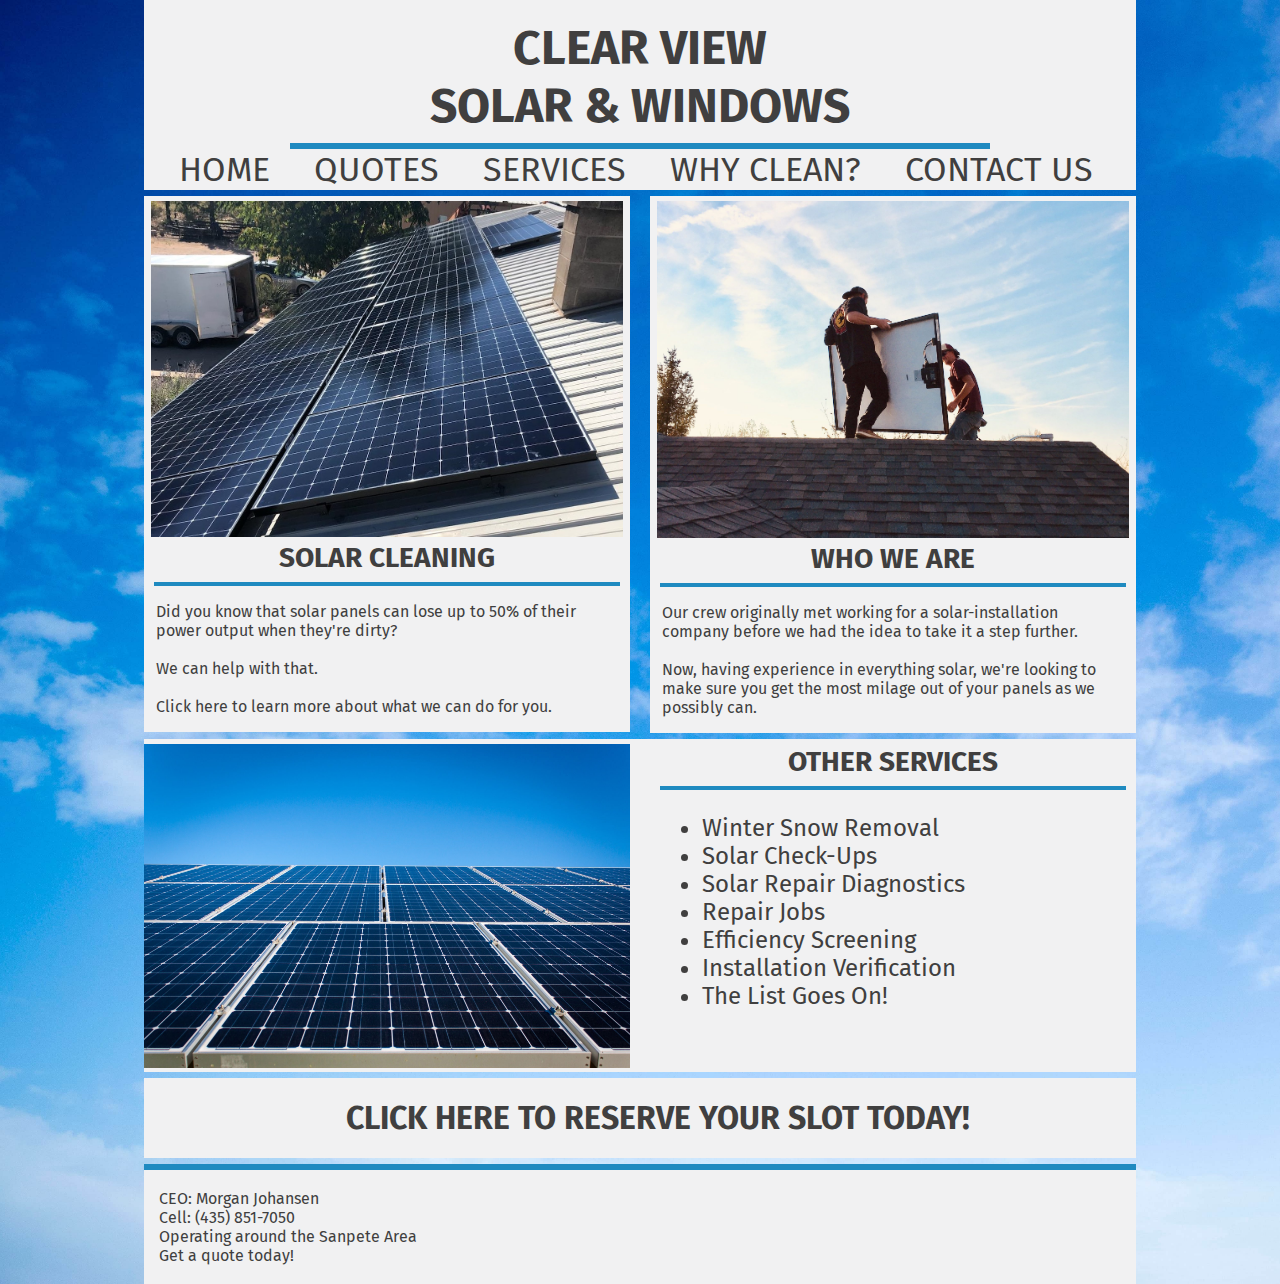
<file: index.html>
<!doctype html>
<html lang="en">
<head>
	<meta charset="utf-8">
	<title>Clear View Solar and Windows</title>
	<meta name="description" content="Clear View Solar and Windows is your first stop to getting better power output, higher efficiency, and presentable solar panels.">
	<link href="style.css" rel="stylesheet" type="text/css">
	<link href="https://fonts.googleapis.com/css?family=Fira+Sans&display=swap" rel="stylesheet">
	<meta name="viewport" content="width=device-width, initial-scale=1.0">
</head>
<body>
	<div id="wrapper">
		<header>
			<br>
		  <h1 id="header_title">Clear View <br>Solar &amp; Windows</h1>
			<hr class="header">
		</header>
		<nav>
			<ul id="ul_horizontal">
				<li><a href="index.html">Home</a></li>
				<li><a href="quotes.html">Quotes</a></li>
				<li><a href="services.html">Services</a></li>
				<li><a href="why.html">Why Clean?</a></li>
				<li><a href="contact_us.html">Contact Us</a></li>
			</ul>
		</nav>
		<div class="content" style="height: 50%;">
			<img src="Attach17644_20191101_133141.jpg" alt="Newly Installed Solar Panels" style="width: 97%;">
			<h2>Solar Cleaning</h2>
			<hr>
			<div class="contenttext" style="width: 95%;">
				<p>Did you know that solar panels can lose up to 50% of their power output when they're dirty? 
				<br><br>We can help with that.
				<br><br><a href="services.html">Click here</a> to learn more about what we can do for you.</p>
			</div>
		</div>
		<div class="content" style="height: 50%; float: right;">
			<img src="crewmembers.jpg" alt="Group of Crew Members" style="width: 97%;">
			<h2>Who We Are</h2>
			<hr>
			<div class="contenttext" style="width: 95%;">
				<p>Our crew originally met working for a solar-installation company before we had the idea to take it a step further.
				<br><br>Now, having experience in everything solar, we're looking to make sure you get the most milage out of your panels as we possibly can.</p>
			</div>
		</div>
		<div class="content" style="width: 100%; height: 15%; float: left; text-align: left;">
			<img src="panel-2562239_1920.jpg" alt="Solar Panels Stock Photo" style="width: 49%;" >
			<div class="content" style="width: 49%; height: 100%; float: right;">
				<h2>Other Services</h2>
				<hr>
				<div class="contenttext" style="width: 95%; font-size: 24px;">
					<ul>
						<li>Winter Snow Removal</li>
						<li>Solar Check-Ups</li>
						<li>Solar Repair Diagnostics</li>
						<li>Repair Jobs</li>
						<li>Efficiency Screening</li>
						<li>Installation Verification</li>
						<li>The List Goes On!</li>
					</ul>
				</div>
			</div>
		</div>
		<div class="content" style="width: 100%; height: 15%; float: left;">
			<h1><a href="quotes.html">Click Here To Reserve Your Slot Today!</a></h1>
		</div>
		<footer>
			<br>
			<p>CEO: Morgan Johansen<br></p>
			<p>Cell: (435) 851-7050<br></p>
			<p>Operating around the Sanpete Area<br></p>
			<p>Get a quote today!<br><br></p>
		</footer>
	</div>
</body>
</html>
</file>
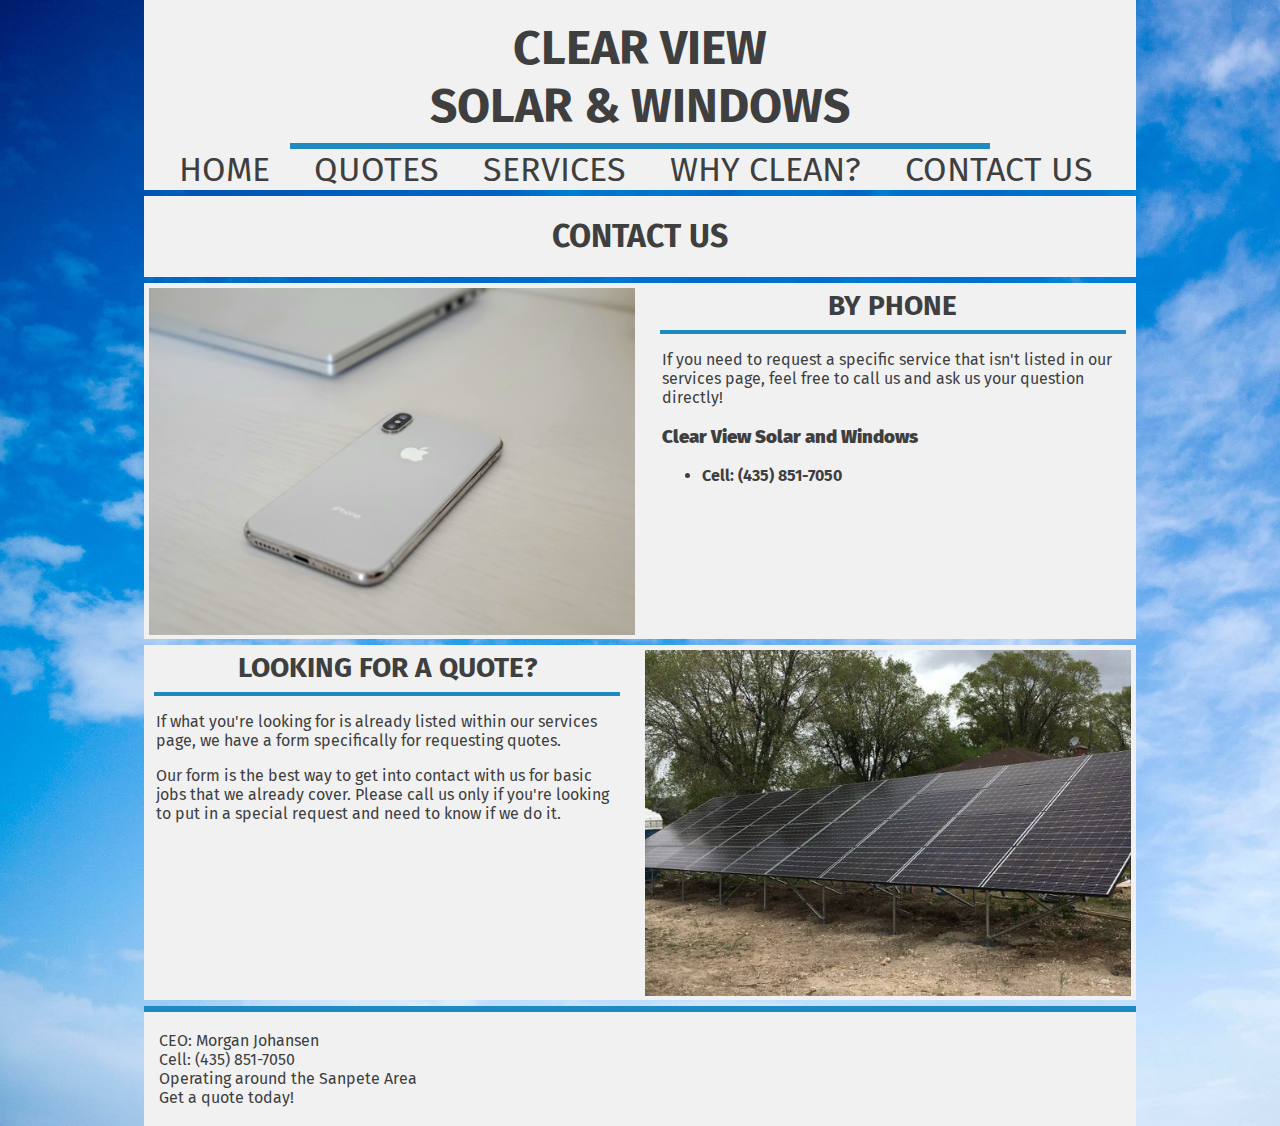
<file: contact_us.html>
<!doctype html>
<html lang="en">
<head>
	<meta charset="utf-8">
	<title>Clear View Solar and Windows</title>
	<meta name="description" content="Clear View Solar and Windows is local to the Sanpete area, and we're easy to get in touch with. Give us a call so we can get your solar panels looking great!">
	<link href="style.css" rel="stylesheet" type="text/css">
	<link href="https://fonts.googleapis.com/css?family=Fira+Sans&display=swap" rel="stylesheet">
	<meta name="viewport" content="width=device-width, initial-scale=1.0">
</head>
<body>
	<div id="wrapper">
		<header>
			<br>
		  <h1 id="header_title">Clear View <br>Solar &amp; Windows</h1>
			<hr class="header">
		</header>
		<nav>
			<ul id="ul_horizontal">
				<li><a href="index.html">Home</a></li>
				<li><a href="quotes.html">Quotes</a></li>
				<li><a href="services.html">Services</a></li>
				<li><a href="why.html">Why Clean?</a></li>
				<li><a href="contact_us.html">Contact Us</a></li>
			</ul>
		</nav>
		<div class="content" style="width: 100%; height: 15%; float: left;">
			<h1>Contact Us</h1>
		</div>
		<div class="content" style="width: 100%; height: 15%; float: left; text-align: left;">
			<img src="phone.jpg" alt="Solar Panels Stock Photo" style="width: 49%; padding-left: 5px;" >
			<div class="content" style="width: 49%; height: 100%; float: right;">
				<h2>By Phone</h2>
				<hr>
				<div class="contenttext" style="width: 95%;">
				<p>If you need to request a specific service that isn't listed in our <a href="services.html">services</a> page, feel free to call us and ask us your question directly!<br></p>
				<h3><b>Clear View Solar and Windows</b><br></h3>
				<ul>
					<li><a href="tel:435-851-7050"><b>Cell: (435) 851-7050</b></a></li>	
				</ul>
				</div>
			</div>
		</div>
		<div class="content" style="width: 100%; height: 15%; float: left; text-align: right;">
			<img src="solar5.jpg" alt="Solar Panels Stock Photo" style="width: 49%; padding-right: 5px;" >
			<div class="content" style="width: 49%; height: 100%; float: left;">
				<h2>Looking for a Quote?</h2>
				<hr>
				<div class="contenttext" style="width: 95%;">
				<p>If what you're looking for is already listed within our <a href="services.html">services</a> page, <a href="quotes.html">we have a form specifically for requesting quotes.</a><br></p>
				<p>Our form is the best way to get into contact with us for basic jobs that we already cover. Please call us only if you're looking to put in a special request and need to know if we do it.</p>
				</div>
			</div>
		</div>
		<footer>
			<br>
			<p>CEO: Morgan Johansen<br></p>
			<p>Cell: (435) 851-7050<br></p>
			<p>Operating around the Sanpete Area<br></p>
			<p>Get a quote today!<br><br></p>
		</footer>
	</div>
</body>
</html>
</file>
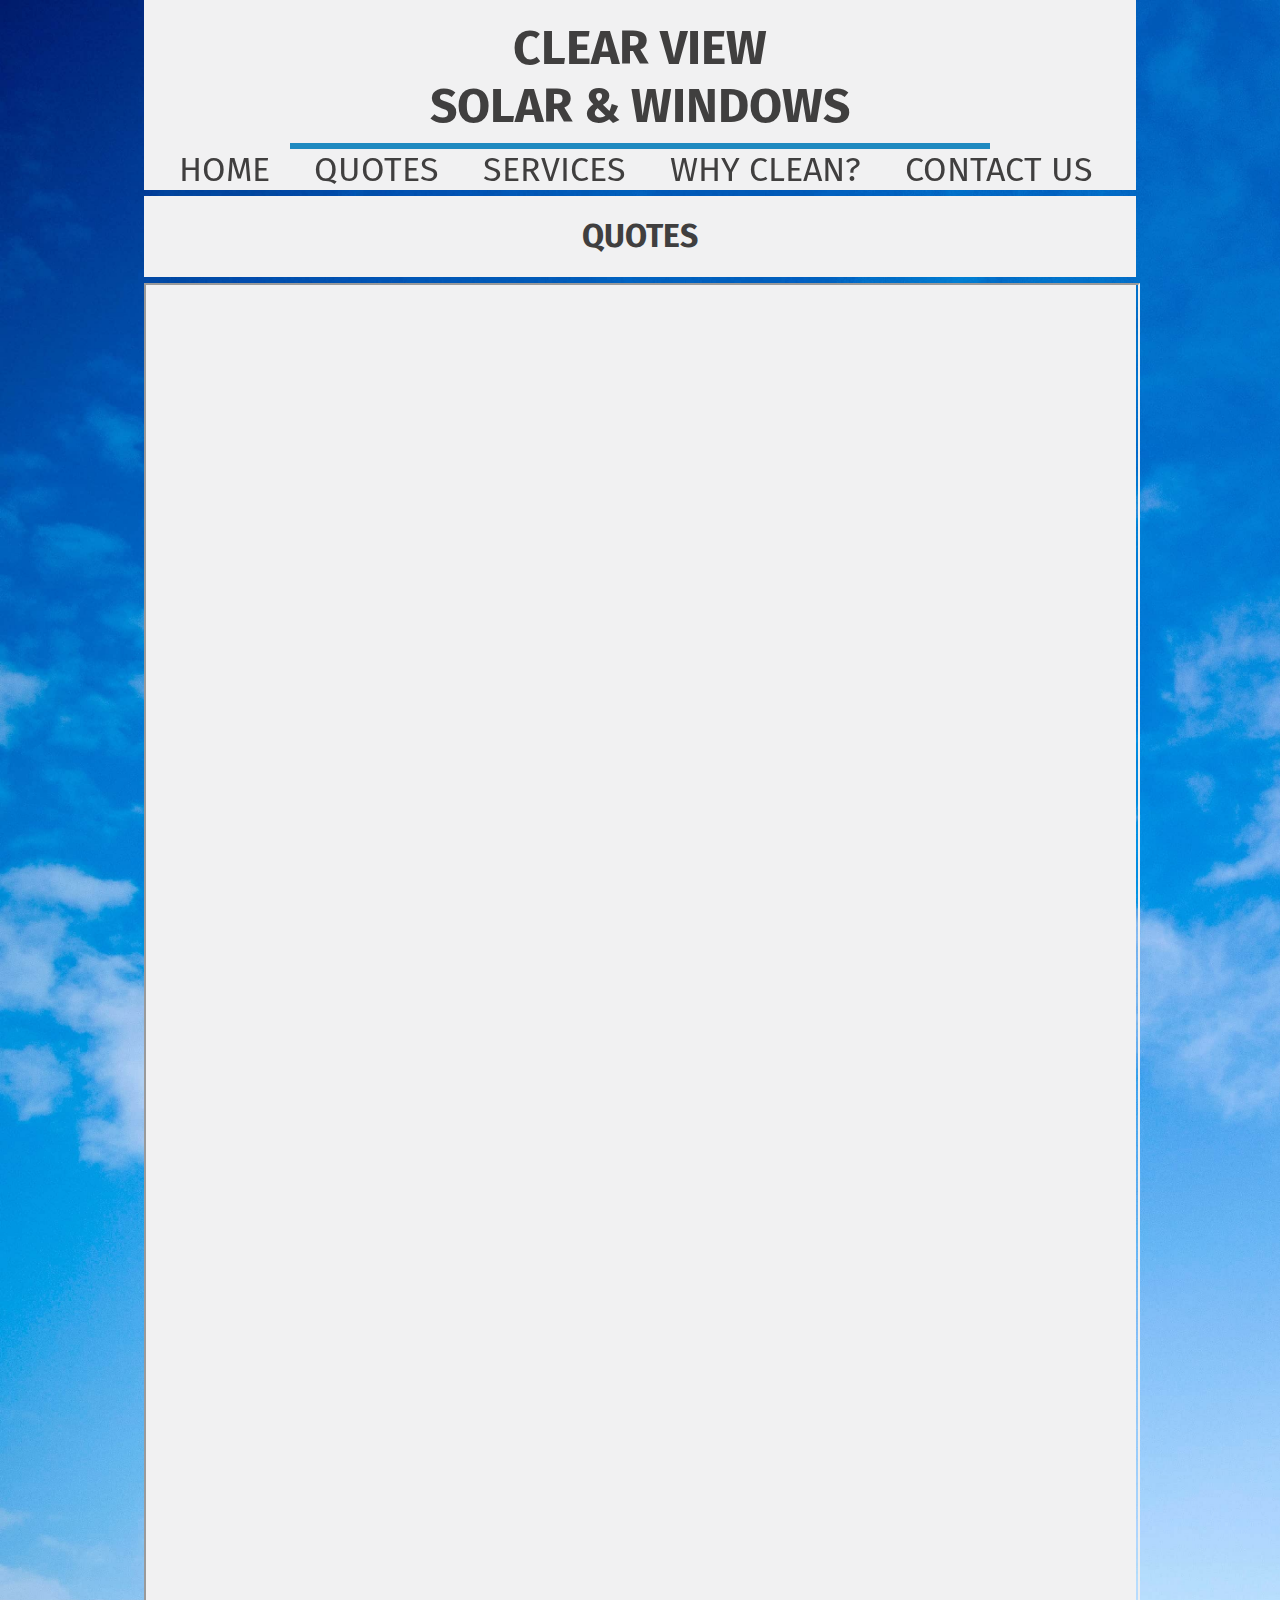
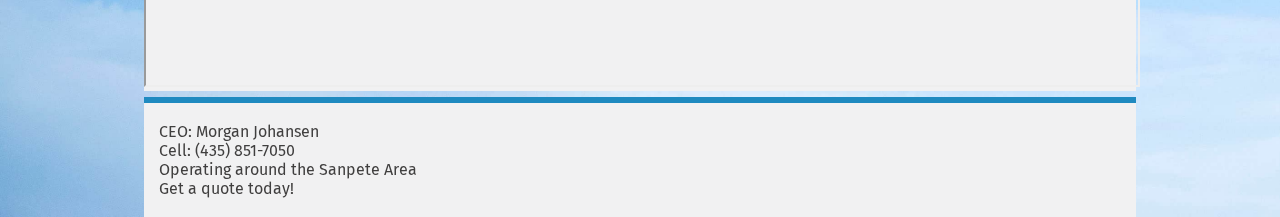
<file: quotes.html>
<!doctype html>
<html lang="en">
<head>
	<meta charset="utf-8">
	<title>Clear View Solar and Windows</title>
	<meta name="description" content="Submit a request to get a quote today! Let us clean your solar panels, your windows, and even your gutters. Need something else, just ask!">
	<link href="style.css" rel="stylesheet" type="text/css">
	<link href="https://fonts.googleapis.com/css?family=Fira+Sans&display=swap" rel="stylesheet">
	<meta name="viewport" content="width=device-width, initial-scale=1.0">
</head>
<body>
	<div id="wrapper">
		<header>
			<br>
		  <h1 id="header_title">Clear View <br>Solar &amp; Windows</h1>
			<hr class="header">
		</header>
		<nav>
			<ul id="ul_horizontal">
				<li><a href="index.html">Home</a></li>
				<li><a href="quotes.html">Quotes</a></li>
				<li><a href="services.html">Services</a></li>
				<li><a href="why.html">Why Clean?</a></li>
				<li><a href="contact_us.html">Contact Us</a></li>
			</ul>
		</nav>
		<div class="content" style="width: 100%; height: 15%; float: left;">
			<h1>Quotes</h1>
		</div>
		<div class="content" style="width:100%; height: 100%;">
			<iframe src="https://docs.google.com/forms/d/e/1FAIpQLSckDGNhNqgwnMlz64rHEHuFEU4SjSPjnaFODdv5vfGX3-CzFQ/viewform?embedded=true"></iframe>
		</div>
		<footer>
			<br>
			<p>CEO: Morgan Johansen<br></p>
			<p>Cell: (435) 851-7050<br></p>
			<p>Operating around the Sanpete Area<br></p>
			<p>Get a quote today!<br><br></p>
		</footer>
	</div>
</body>
</html>
</file>
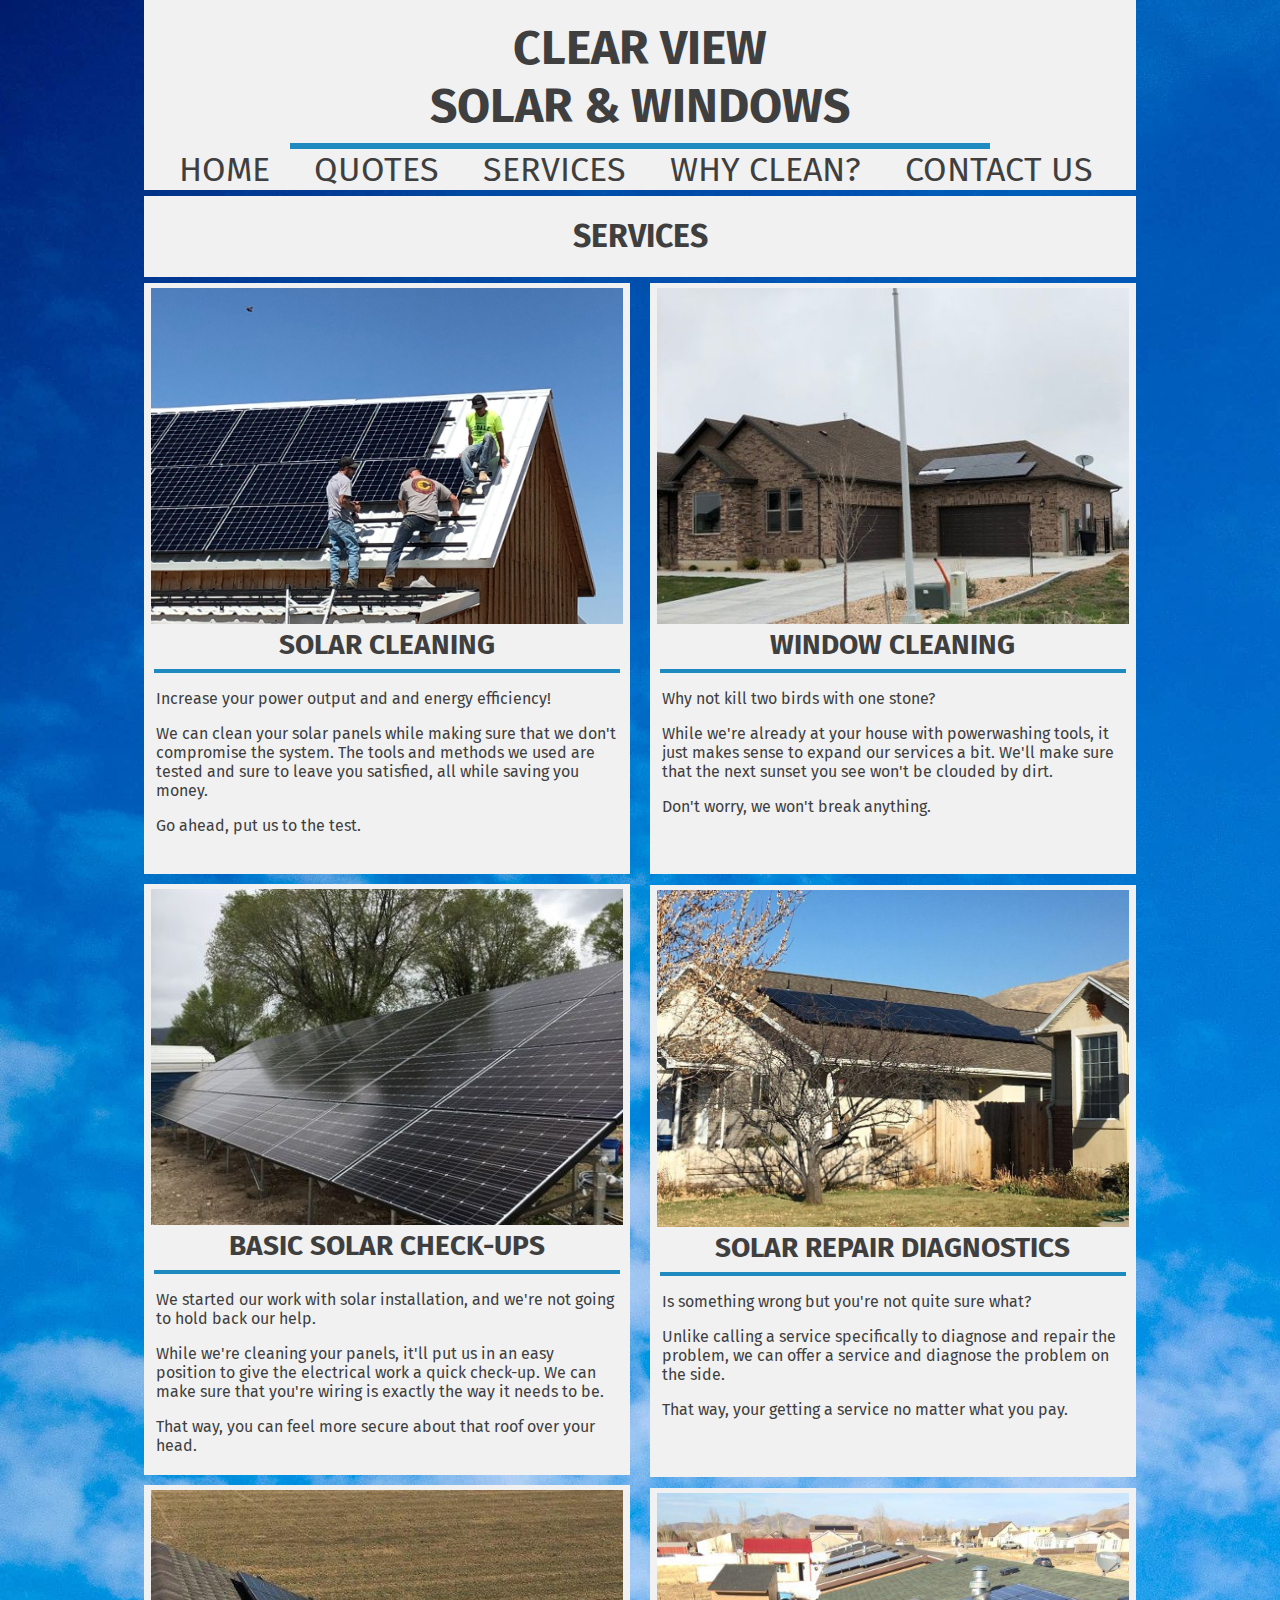
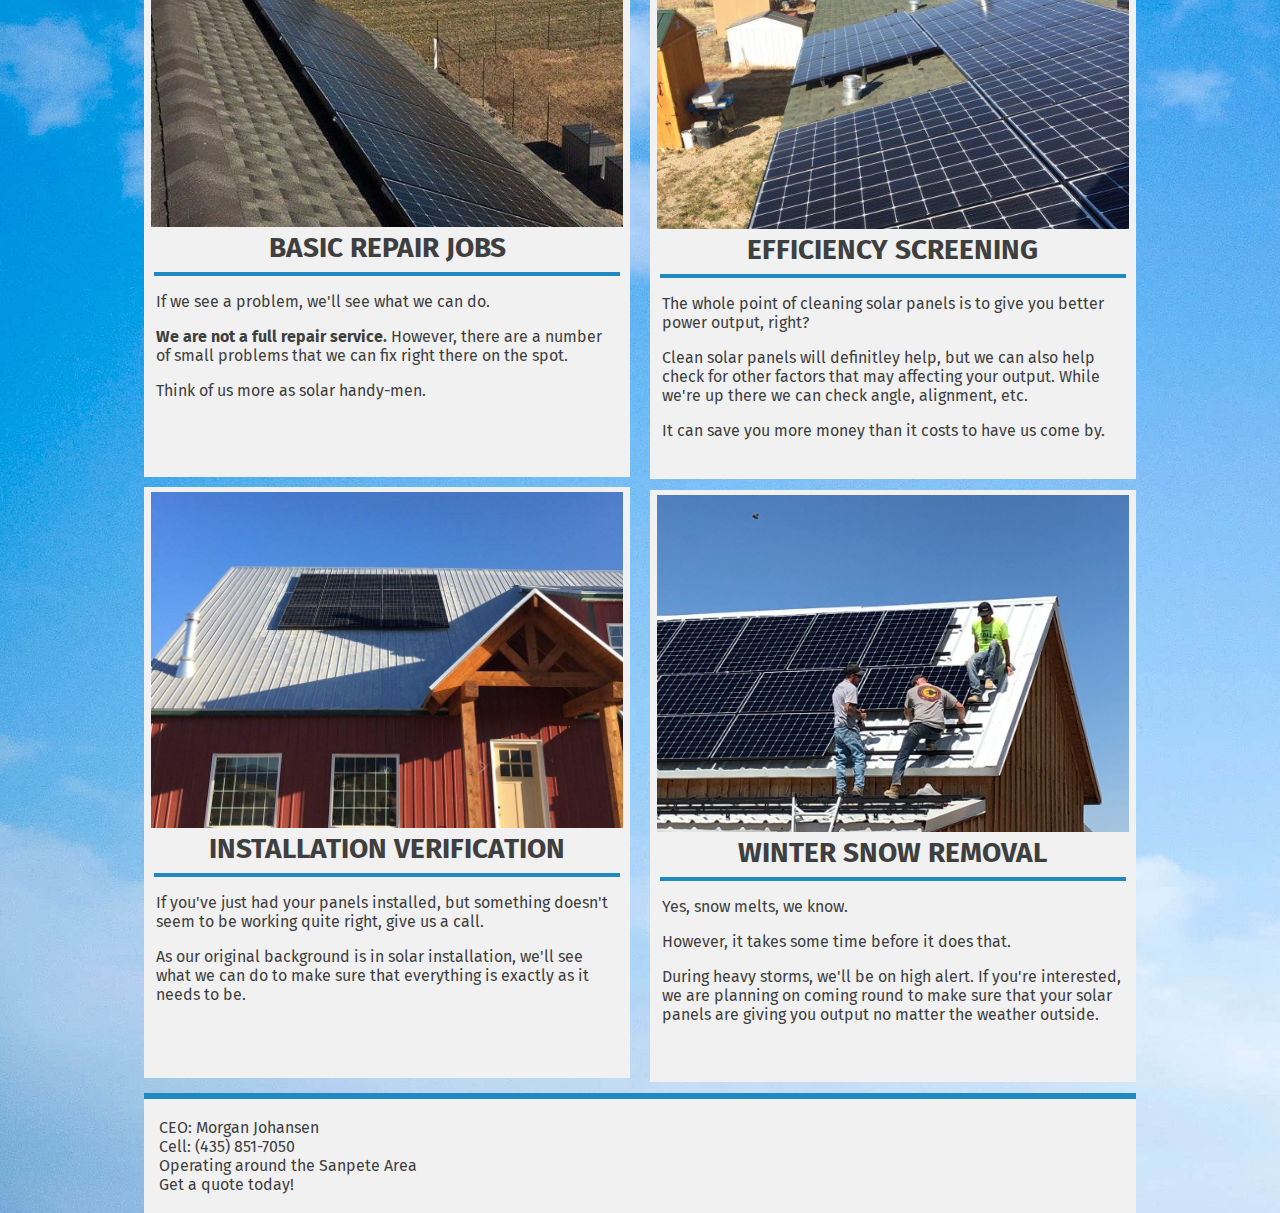
<file: services.html>
<!doctype html>
<html lang="en">
<head>
	<meta charset="utf-8">
	<title>Clear View Solar and Windows</title>
	<meta name="description" content="Clear View Solar and Windows offers a variety of different services while we're cleaning your panels. Hire yourself a solar handy-man today.">
	<link href="style.css" rel="stylesheet" type="text/css">
	<link href="https://fonts.googleapis.com/css?family=Fira+Sans&display=swap" rel="stylesheet">
	<meta name="viewport" content="width=device-width, initial-scale=1.0">
</head>
<body>
	<div id="wrapper">
		<header>
			<br>
		  <h1 id="header_title">Clear View <br>Solar &amp; Windows</h1>
			<hr class="header">
		</header>
		<nav>
			<ul id="ul_horizontal">
				<li><a href="index.html">Home</a></li>
				<li><a href="quotes.html">Quotes</a></li>
				<li><a href="services.html">Services</a></li>
				<li><a href="why.html">Why Clean?</a></li>
				<li><a href="contact_us.html">Contact Us</a></li>
			</ul>
		</nav>
		<div class="content" style="width: 100%; height: 15%; float: left;">
			<h1>Services</h1>
		</div>
		<div class="content" style="height: 50%; margin-bottom: 4px;">
			<img src="crew_workers.jpg" alt="Newly Installed Solar Panels" style="width: 97%;">
			<h2>Solar Cleaning</h2>
			<hr>
			<div class="contenttext" style="width: 95%; height: 185px;">
				<p>Increase your power output and and energy efficiency!<br></p>
				<p>We can clean your solar panels while making sure that we don't compromise the system. The tools and methods we used are tested and sure to leave you satisfied, all while saving you money.<br></p>
				<p>Go ahead, put us to the test.</p>
			</div>
		</div>
		<div class="content" style="height: 50%; float: right; margin-bottom: 5px;">
			<img src="solar3.jpg" alt="Newly Installed Solar Panels" style="width: 97%;">
			<h2>Window Cleaning</h2>
			<hr>
			<div class="contenttext" style="width: 95%; height: 185px;">
				<p>Why not kill two birds with one stone?<br></p>
				<p>While we're already at your house with powerwashing tools, it just makes sense to expand our services a bit. We'll make sure that the next sunset you see won't be clouded by dirt.<br></p>
				<p>Don't worry, we won't break anything.</p>
			</div>
		</div>
		<div class="content" style="height: 50%; float: left; margin-bottom: 4px;">
			<img src="solar4.jpg" alt="Newly Installed Solar Panels" style="width: 97%;">
			<h2>Basic Solar Check-Ups</h2>
			<hr>
			<div class="contenttext" style="width: 95%; height: 185px;">
				<p>We started our work with solar installation, and we're not going to hold back our help.<br></p>
				<p>While we're cleaning your panels, it'll put us in an easy position to give the electrical work a quick check-up. We can make sure that you're wiring is exactly the way it needs to be.<br></p>
				<p>That way, you can feel more secure about that roof over your head.</p>
			</div>
		</div>
		<div class="content" style="height: 50%; float: right; margin-bottom: 5px;">
			<img src="solar1.jpg" alt="Newly Installed Solar Panels" style="width: 97%;">
			<h2>Solar Repair Diagnostics</h2>
			<hr>
			<div class="contenttext" style="width: 95%; height: 185px;">
				<p>Is something wrong but you're not quite sure what?<br></p>
				<p>Unlike calling a service specifically to diagnose and repair the problem, we can offer a service and diagnose the problem on the side.<br></p>
				<p>That way, your getting a service no matter what you pay.</p>
			</div>
		</div>
		<div class="content" style="height: 50%; margin-bottom: 4px;">
			<img src="solar2.jpg" alt="Newly Installed Solar Panels" style="width: 97%;">
			<h2>Basic Repair Jobs</h2>
			<hr>
			<div class="contenttext" style="width: 95%; height: 185px;">
				<p>If we see a problem, we'll see what we can do.<br></p>
				<p><b>We are not a full repair service.</b> However, there are a number of small problems that we can fix right there on the spot.<br></p>
				<p>Think of us more as solar handy-men.</p>
			</div>
		</div>
		<div class="content" style="height: 50%; float: right; margin-bottom: 5px;">
			<img src="solar7.jpg" alt="Newly Installed Solar Panels" style="width: 97%;">
			<h2>Efficiency Screening</h2>
			<hr>
			<div class="contenttext" style="width: 95%; height: 185px;">
				<p>The whole point of cleaning solar panels is to give you better power output, right?<br></p>
				<p>Clean solar panels will definitley help, but we can also help check for other factors that may affecting your output. While we're up there we can check angle, alignment, etc.<br></p>
				<p>It can save you more money than it costs to have us come by.</p>
			</div>
		</div>
		<div class="content" style="height: 50%; margin-bottom: 4px;">
			<img src="redhouse_solar.jpg" alt="Newly Installed Solar Panels" style="width: 97%;">
			<h2>Installation Verification</h2>
			<hr>
			<div class="contenttext" style="width: 95%; height: 185px;">
				<p>If you've just had your panels installed, but something doesn't seem to be working quite right, give us a call.<br></p>
				<p>As our original background is in solar installation, we'll see what we can do to make sure that everything is exactly as it needs to be.<br></p>
				<p></p>
			</div>
		</div>
		<div class="content" style="height: 50%; float: right; margin-bottom: 5px;">
			<img src="crew_workers.jpg" alt="Newly Installed Solar Panels" style="width: 97%;">
			<h2>Winter Snow Removal</h2>
			<hr>
			<div class="contenttext" style="width: 95%; height: 185px;">
				<p>Yes, snow melts, we know.<br></p>
				<p>However, it takes some time before it does that.<br></p>
				<p>During heavy storms, we'll be on high alert. If you're interested, we are planning on coming round to make sure that your solar panels are giving you output no matter the weather outside.</p>
			</div>
		</div>
		
		
		
		<footer>
			<br>
			<p>CEO: Morgan Johansen<br></p>
			<p>Cell: (435) 851-7050<br></p>
			<p>Operating around the Sanpete Area<br></p>
			<p>Get a quote today!<br><br></p>
		</footer>
	</div>
</body>
</html>
</file>
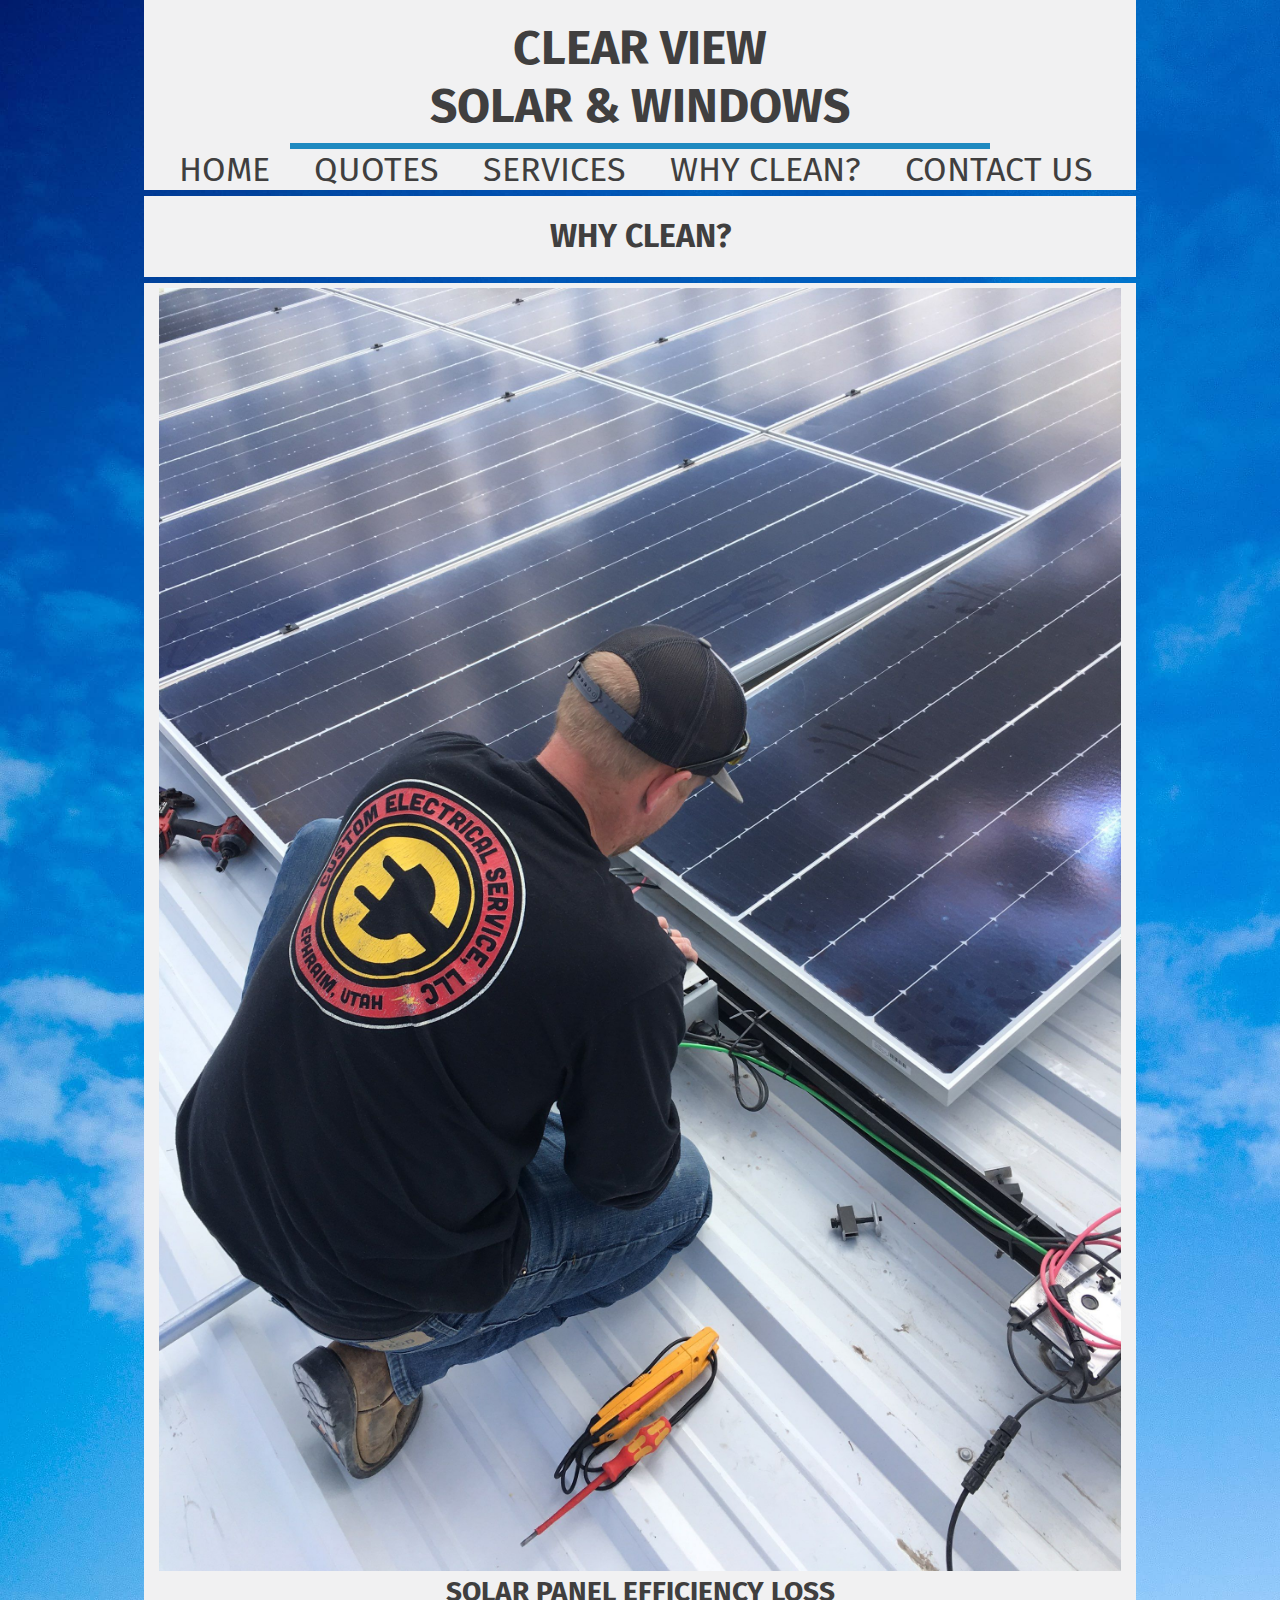
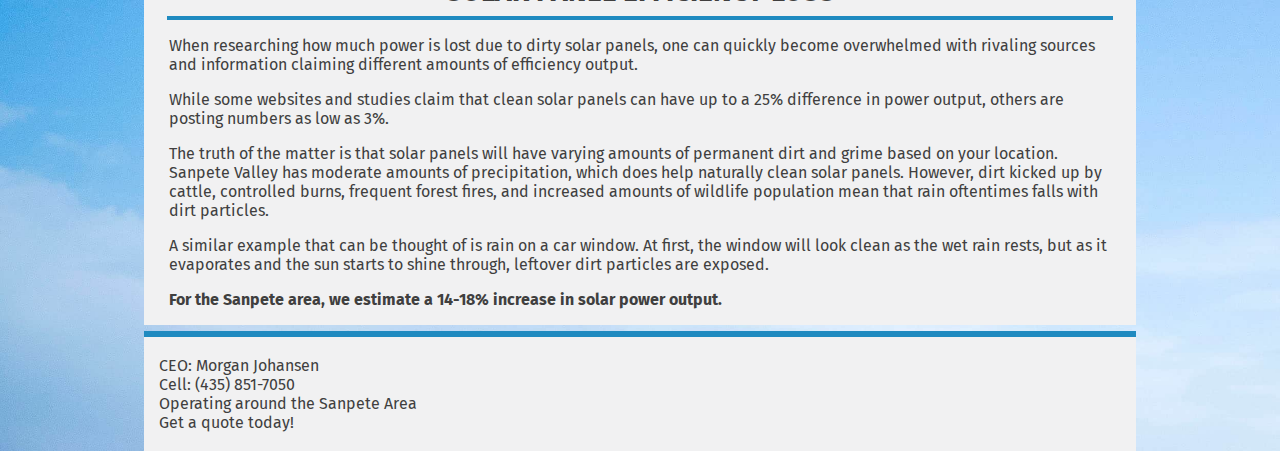
<file: why.html>
<!doctype html>
<html lang="en">
<head>
	<meta charset="utf-8">
	<title>Clear View Solar and Windows</title>
	<meta name="description" content="Why would you clean your solar panels? There are a variety of different factors that affect just how often you need to clean, click to read more.">
	<link href="style.css" rel="stylesheet" type="text/css">
	<link href="https://fonts.googleapis.com/css?family=Fira+Sans&display=swap" rel="stylesheet">
	<meta name="viewport" content="width=device-width, initial-scale=1.0">
</head>
<body>
	<div id="wrapper">
		<header>
			<br>
		  <h1 id="header_title">Clear View <br>Solar &amp; Windows</h1>
			<hr class="header">
		</header>
		<nav>
			<ul id="ul_horizontal">
				<li><a href="index.html">Home</a></li>
				<li><a href="quotes.html">Quotes</a></li>
				<li><a href="services.html">Services</a></li>
				<li><a href="why.html">Why Clean?</a></li>
				<li><a href="contact_us.html">Contact Us</a></li>
			</ul>
		</nav>
		<div class="content" style="width: 100%; height: 15%; float: left;">
			<h1>Why Clean?</h1>
		</div>
		<div class="content" style="height: 50%; width: 100%;">
			<img src="crewmember.jpg" alt="Dirty Solar Panels and New Solar Panels" style="width: 97%;">
			<h2>Solar Panel Efficiency Loss</h2>
			<hr>
			<div class="contenttext" style="width: 95%;">
				<p>When researching how much power is lost due to dirty solar panels, one can quickly become overwhelmed with rivaling sources and information claiming different amounts of efficiency output.<br></p>
				<p>While some websites and studies claim that clean solar panels can have up to a 25% difference in power output, others are posting numbers as low as 3%.<br></p>
				<p>The truth of the matter is that solar panels will have varying amounts of permanent dirt and grime based on your location. Sanpete Valley has moderate amounts of precipitation, which does help naturally clean solar panels. However, dirt kicked up by cattle, controlled burns, frequent forest fires, and increased amounts of wildlife population mean that rain oftentimes falls with dirt particles.<br></p>
				<p>A similar example that can be thought of is rain on a car window. At first, the window will look clean as the wet rain rests, but as it evaporates and the sun starts to shine through, leftover dirt particles are exposed.<br></p>
				<p><strong>For the Sanpete area, we estimate a 14-18% increase in solar power output.</strong></p>
			</div>
		</div>
		<footer>
			<br>
			<p>CEO: Morgan Johansen<br></p>
			<p>Cell: (435) 851-7050<br></p>
			<p>Operating around the Sanpete Area<br></p>
			<p>Get a quote today!<br><br></p>
		</footer>
	</div>
</body>
</html>
</file>
<file: style.css>
body {
	background-image: url("atmosphere-blue-sky-clouds-912110.jpg");
	width:100%;
	height: 100%;
	background-repeat: no-repeat;
	background-size:cover;
	margin: 0px;
	padding: 0px;
	font-family: 'Fira Sans', sans-serif;
	text-transform: uppercase;
	color:#403f3f;
}

#wrapper {
	width: 992px;
	margin-left:auto;
	margin-right:auto;
	margin-bottom: -130px;
	padding:0px;
}

header{
	width:auto;
	background-color:#f1f1f2;
	align-content: center;
	margin-bottom: 0;
}

#header_title {
	font-size:48px;
	text-align: center;
	margin:0;
}

hr.header {
	border-color: #1f8ac0;
	border-width: 3px;
	border-style:solid;
	width: 70%;
	margin-bottom: 0;
}

nav {
	align-content: center;
	display: block;
	background-color:#f1f1f2;
	margin-top: 0;
}

nav li {
	display: inline;
}

#ul_horizontal {
	display:inline;
	list-style: none;
	margin:0px;
	padding:0px;
	font-size:34px;
}

a {
	color:#403f3f;
	text-decoration: none;
	padding-left: 35px;
}

a:hover {
	color: #1f8ac0;
}

iframe {
	width: 100%;
	height: 1400px;
}

.content {
	background-color:#f1f1f2;
	margin-top: 6px;
	text-align: center;
	float: left;
	width: 49%;
}

.content img {
	padding-top: 5px;
}

.content h2 {
	text-align: center;
	margin: 0px;
	font-size: 28px;
}

.content hr {
	border-color: #1f8ac0;
	border-width: 2px;
	border-style: solid;
	width: 95%;
}

.contenttext {
	margin-left:auto;
	margin-right:auto;
	text-align: left;
	text-transform: none;
}

.contenttext a {
	padding-left:0;
}

.push {
	height: 130px;
}

footer {
	width: 100%;
	margin-top: 6px;
	margin-left: auto;
	margin-right:auto;
	background-color:#f1f1f2;
	border-top-color: #1f8ac0;
	border-top-style: solid;
	border-top-width: 6px;
	float:left;
	text-transform: none;
}

footer p {
	display:inline;
	margin-left:15px;
}

footer a {
	text-align: right;
	float:right;
	margin-right: 15px;
}

@media only screen and (max-width:992px) {
	body {
		background-image:none;
		background-color:#104c91;
	}
	
	#ul_horizontal {
		font-size: 30px;
	}
	
	a {
		padding-left: 15px;
	}
	
	#wrapper {
		width:768px;
	}
}

@media only all and (max-width: 768px) {
	#wrapper {
		width:100%;
	}
	
	nav  li {
		display:inline-flex;
	}
	
	.content {
		width: 100%;
	}
}
</file>
